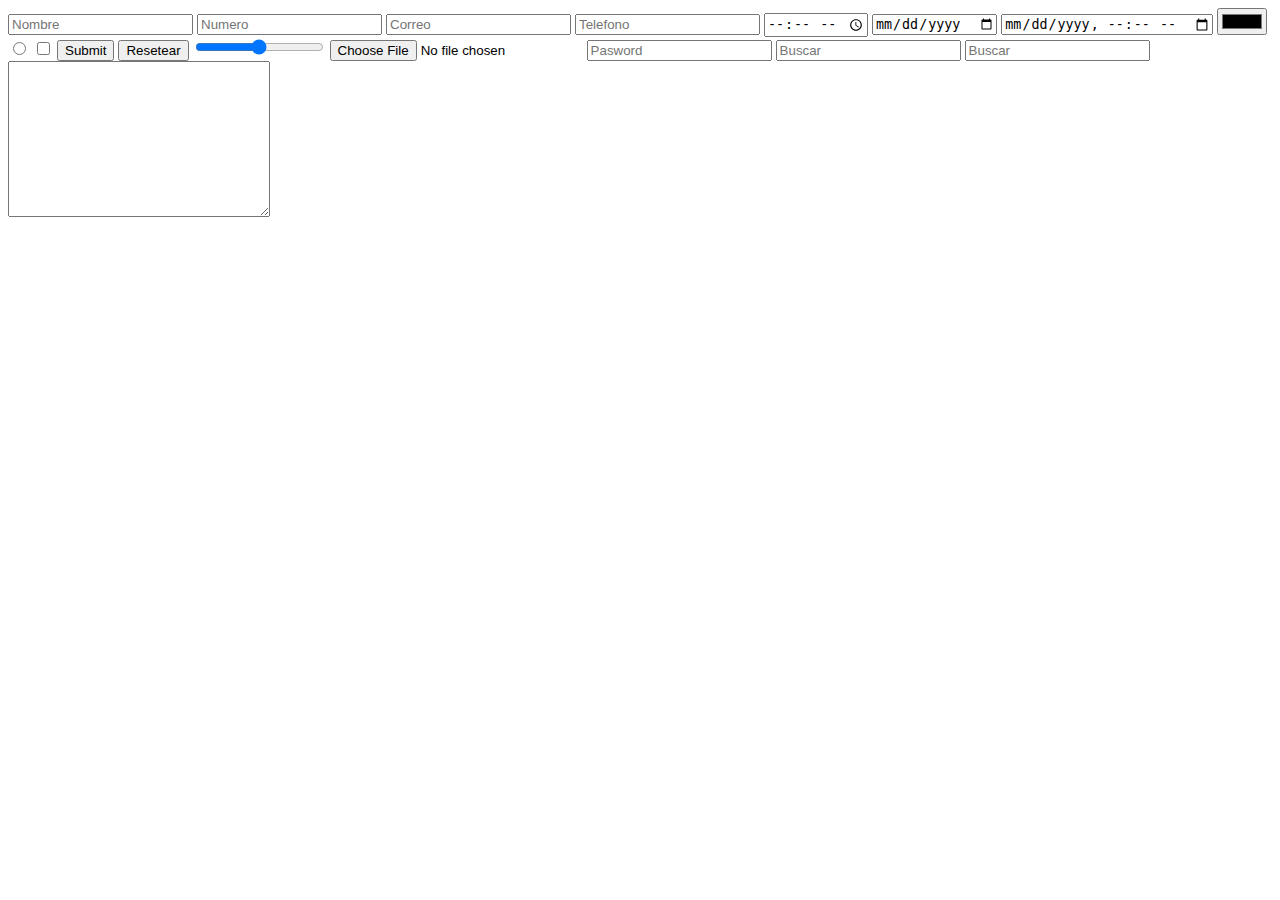
<file: etiquetasFormularios.html>
<!DOCTYPE html>
<html lang="en">
    <head>
        <meta charset="UTF-8">
        <meta http-equiv="X-UA-Compatible" content="IE=edge">
        <meta name="viewport" content="width=device-width, initial-scale=1.0">
        <title>Document</title>
    </head>
    <body>
        <form action="" method="get">
            <input type="text" name="nombre" id="" placeholder="Nombre">
            <input type="number" name="numero" id="" placeholder="Numero">
            <input type="email" name="correo" id="" placeholder="Correo">
            <input type="tel" name="" id="" placeholder="Telefono">
            <input type="time" name="" id="" placeholder="Hora">
            <input type="date" name="" id="" placeholder="Fecha">
            <input type="datetime-local" name="" id="" placeholder="Fecha y Hora">
            <input type="color" name="" id="" placeholder="Fecha">
            <input type="radio" name="" id="" placeholder="Radio Button">
            <input type="checkbox" name="" id="" placeholder="Checkbox">
            <input type="submit" name="" id="" value="Submit">
            <input type="reset" name="" id="" value="Resetear">
            <input type="range" name="" id="" value="Rango">
            <input type="file" name="" id="" placeholder="Image">
            <input type="password" name="" id="" placeholder="Pasword">
            <input type="search" name="" id="" placeholder="Buscar">
            <input type="url" name="" id="" placeholder="Buscar">
            <textarea name="" id="" cols="30" rows="10"></textarea>
        </form>
    </body>
</html>
</file>
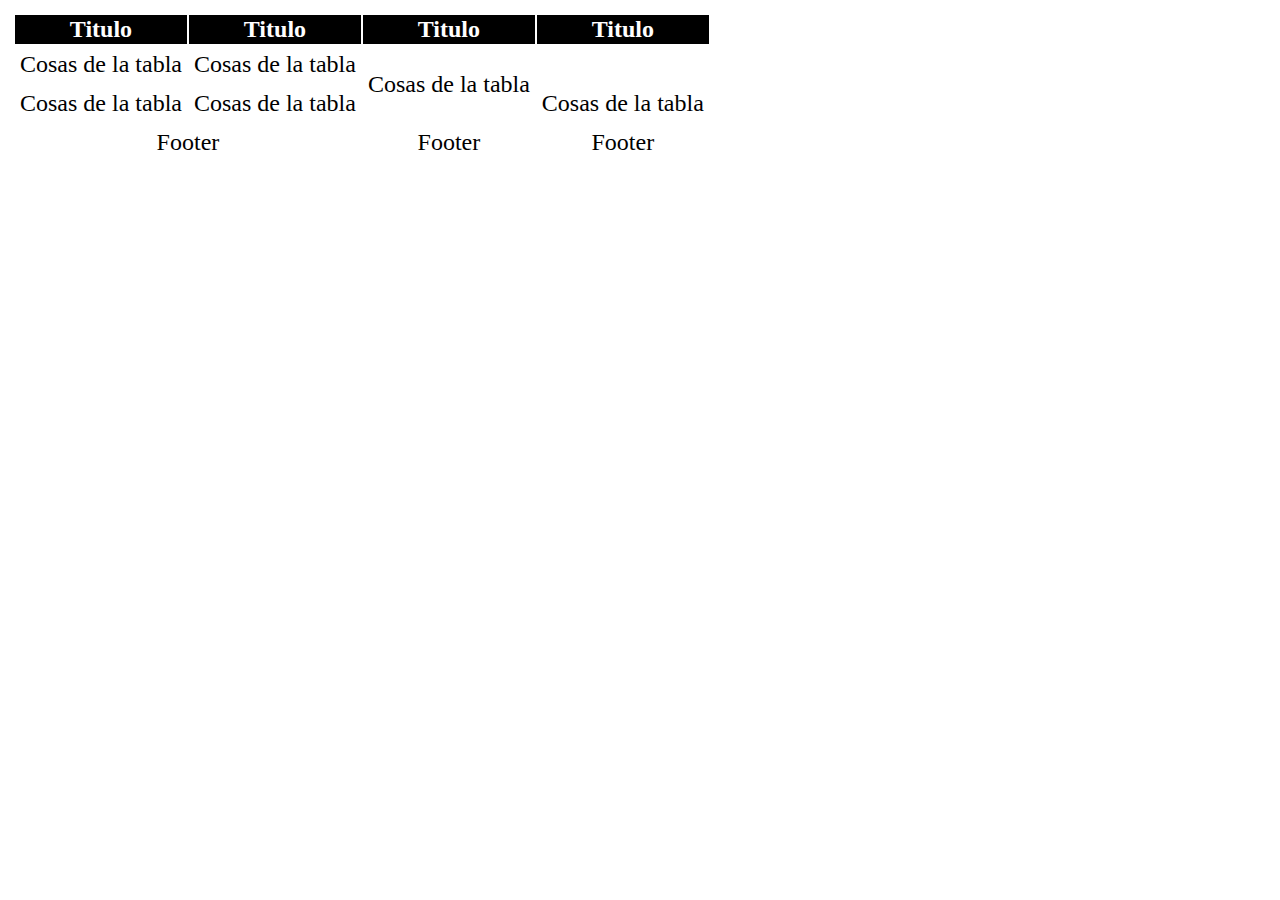
<file: etiquetasTablas.html>
<!DOCTYPE html>
<html lang="en">
    <head>
        <meta charset="UTF-8">
        <meta http-equiv="X-UA-Compatible" content="IE=edge">
        <meta name="viewport" content="width=device-width, initial-scale=1.0">
        <link rel="stylesheet" href="./assets/css/main.css">
        <title>Document</title>
    </head>
    <body>
        <table>
            <thead>
                <th>Titulo</th>
                <th>Titulo</th>
                <th>Titulo</th>
                <th>Titulo</th>
            </thead>
            <tbody>
                <tr>
                    <td>Cosas de la tabla</td>
                    <td>Cosas de la tabla</td>
                    <td rowspan="2">Cosas de la tabla</td>
                </tr>
                <tr>
                    <td>Cosas de la tabla</td>
                    <td>Cosas de la tabla</td>
                    <td>Cosas de la tabla</td>
                </tr>
            </tbody>
            <tfoot>
                <tr>
                    <td colspan="2">Footer</td>
                    <td>Footer</td>
                    <td>Footer</td>
                </tr>
            </tfoot>
        </table>
    </body>
</html>
</file>
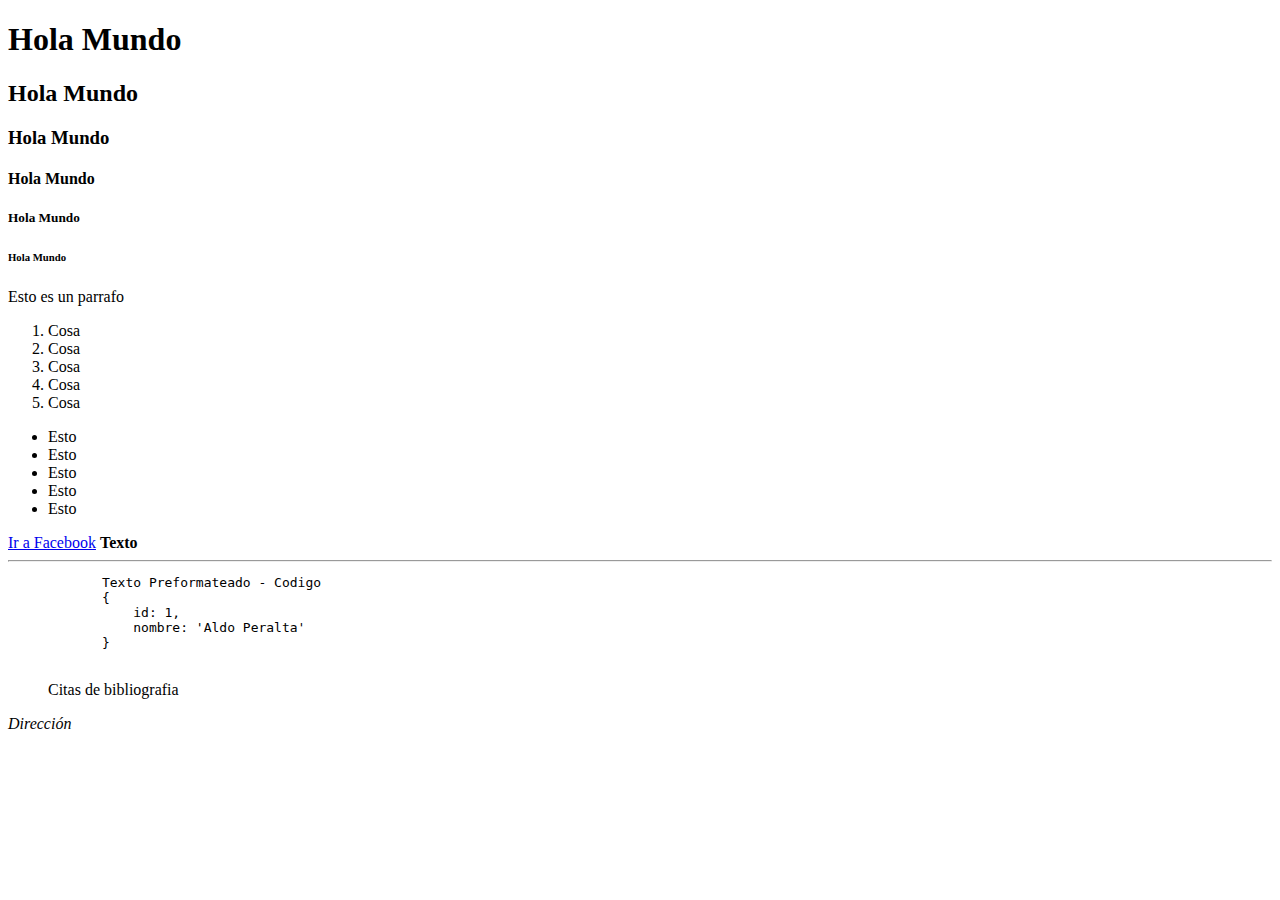
<file: etiquetasTexto.html>
<!DOCTYPE html>
<html lang="en">
    <head>
        <meta charset="UTF-8">
        <meta http-equiv="X-UA-Compatible" content="IE=edge">
        <meta name="viewport" content="width=device-width, initial-scale=1.0">
        <title>Document</title>
    </head>
    <body>
        <!-- Titulos -->
        <h1>Hola Mundo</h1>
        <h2>Hola Mundo</h2>
        <h3>Hola Mundo</h3>
        <h4>Hola Mundo</h4>
        <h5>Hola Mundo</h5>
        <h6>Hola Mundo</h6>
    
        <!-- Parrafo -->
        <p>Esto es un parrafo</p>

        <!-- Listas -->
        <!-- Ordenada -->
        <ol>
            <li>Cosa</li>
            <li>Cosa</li>
            <li>Cosa</li>
            <li>Cosa</li>
            <li>Cosa</li>
        </ol>

        <!-- Desordenada -->
        <ul>
            <li>Esto</li>
            <li>Esto</li>
            <li>Esto</li>
            <li>Esto</li>
            <li>Esto</li>
        </ul>

        <!-- Link -->
        <a href="https://facebook.com/CIDDEITulancingo" target="_blank" rel="noopener noreferrer">Ir a Facebook</a>

        <!-- Estilos -->
        <b>Texto</b>
        <hr> <!-- Separador -->
        <pre>
            Texto Preformateado - Codigo
            {
                id: 1,
                nombre: 'Aldo Peralta'
            }
        </pre>
        <blockquote>Citas de bibliografia</blockquote>
        <address>Dirección</address>
    </body>
</html>
</file>
<file: assets/css/main.css>
table, td{
    border-color: #003456;
    border-width: 5px;
    border-style: none;
    font-size: 24px;
    text-align: center;
    padding: 5px;
}

th{
    background-color: #000;
    color: white;
    font-weight: 900;
}
</file>
